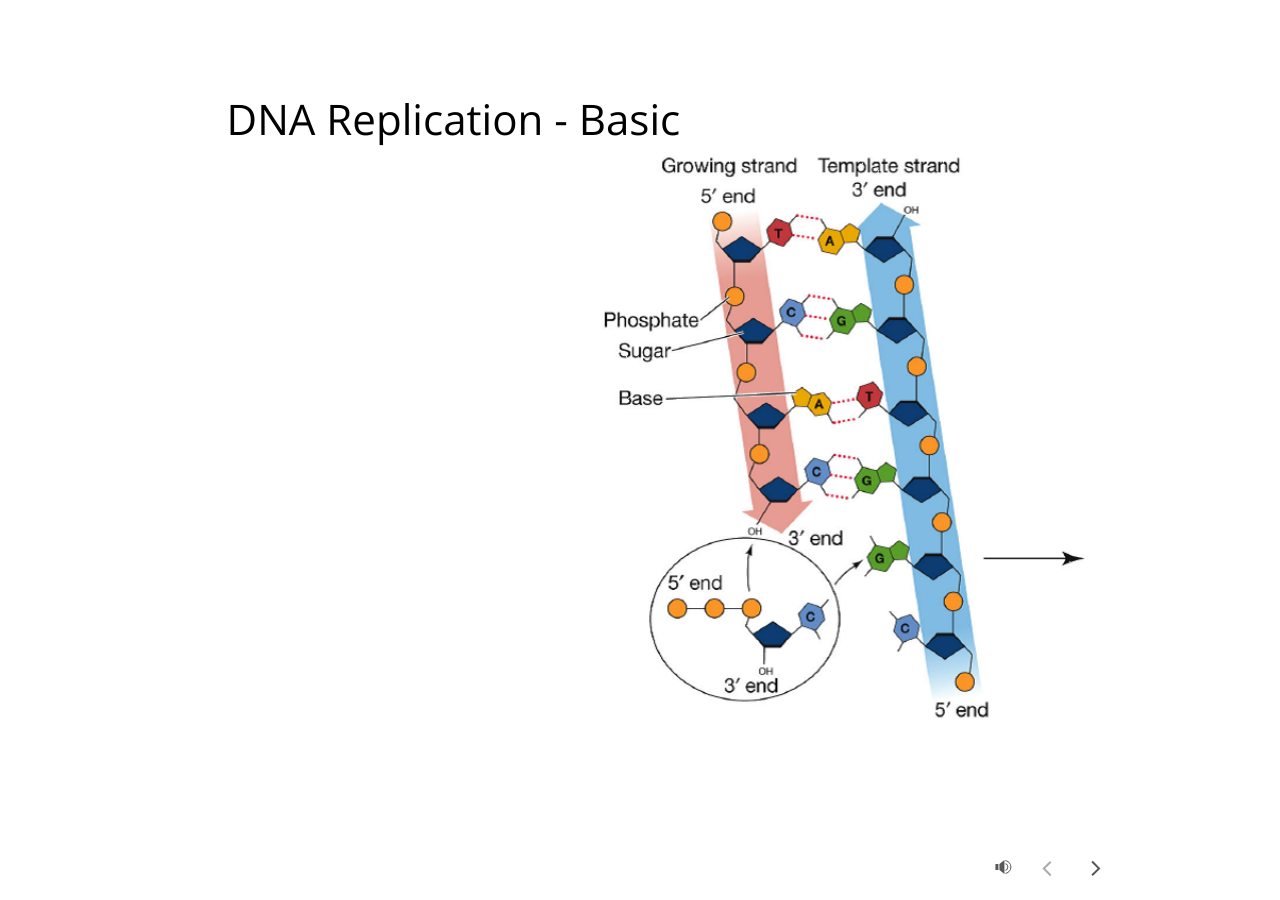
<file: index.html>
﻿<!doctype html>
<html lang="en-US">
<head>
  <meta charset="utf-8">
  <!-- Created using Storyline 360 x64 - http://www.articulate.com  -->
  <!-- version: 3.105.35604.0 -->
  <title>DNA replication - basic</title>
  <meta http-equiv="x-ua-compatible" content="IE=edge"/>
  <meta name="viewport" content="width=device-width,initial-scale=1,user-scalable=no,shrink-to-fit=no,minimal-ui"/>
  <meta name="apple-mobile-web-app-capable" content="yes"/>
  <style>
    html, body { height: 100%; padding: 0; margin: 0 }
    #app { height: 100%; width: 100%; }
  </style>

  <script>
    window.DS = {};
    window.globals = {
      DATA_PATH_BASE: '',
      HAS_FRAME: true,
      HAS_SLIDE: true,

      lmsPresent: false,
      tinCanPresent: false,
      cmi5Present: false,
      aoSupport: false,
      scale: 'LockedFit',
      captureRc: false,
      browserSize: 'fullscreen',
      bgColor: '#FFFFFF',
      features: 'DropInBase,MultipleQuizTracking,PlayerSizeOption',
      themeName: 'unified',
      preloaderColor: '#8C8C8C',
      suppressAnalytics: false,
      productChannel: 'stable',
      publishSource: 'storyline',
      aid: 'aid|26b34370-8166-5b2a-9367-82101724c54b',
      cid: '87185324-57ec-42d2-9aee-29ab223d9985',
      playerVersion: '3.105.35604.0',
      publishTimestamp: '2025-11-10T01:50:54.9758351Z',
      maxIosVideoElements: 10,
      connectionSettings: { message: 'You%20are%20offline.%20Trying%20to%20reconnect...', useDarkTheme: true, mode: 'disabled' },
      hasFeature: function(feature) {
        return this.features.split(',').includes(feature);
      },
      
      parseParams: function(qs) {
        if (window.globals.parsedParams != null) {
          return window.globals.parsedParams;
        }
        qs = (qs || window.location.search.substr(1)).split('+').join(' ');
        var params = {},
            tokens,
            re = /[?&]?([^=]+)=([^&]*)/g;

        while (tokens = re.exec(qs)) {
          params[decodeURIComponent(tokens[1]).trim()] =
            decodeURIComponent(tokens[2]).trim();
        }
        window.globals.parsedParams = params;
        return params;
      }

    };

    if (window.flagsUnderTest != null) {
      window.globals.features = window.flagsUnderTest.reduce((accum, feature) => {
        if (!accum.includes(feature)) {
          accum.push(feature);
        }
        return accum;
      }, window.globals.features.split(',')).join();
    }
  </script>
  <script>
    var isIe11 = ('ActiveXObject' in window || window.MSBlobBuilder != null)
      && window.msCrypto != null && !window.ActiveXObject;
    if (isIe11) {
      window.globals.unsupportedBrowser = true;
      document.write(atob('[base64]'));
    }
  </script>

  <script>
    if (window.globals.hasFeature('Localization')) {
      
      
    }
  </script>

  
  
  <script>window.THREE = { };</script>
  
</head>
<body style="background: #FFFFFF" class="cs-HTML theme-unified">
  <!-- 360 -->
  <script>!function(){var e,i=/iPhone/i,o=/iPod/i,n=/iPad/i,t=/\biOS-universal(?:.+)Mac\b/i,r=/\bAndroid(?:.+)Mobile\b/i,a=/Android/i,d=/(?:SD4930UR|\bSilk(?:.+)Mobile\b)/i,p=/Silk/i,l=/Windows Phone/i,u=/\bWindows(?:.+)ARM\b/i,b=/BlackBerry/i,s=/BB10/i,c=/Opera Mini/i,f=/\b(CriOS|Chrome)(?:.+)Mobile/i,h=/Mobile(?:.+)Firefox\b/i,v=function(e){return void 0!==e&&"MacIntel"===e.platform&&"number"==typeof e.maxTouchPoints&&e.maxTouchPoints>1&&"undefined"==typeof MSStream};e=function(e){var m={userAgent:"",platform:"",maxTouchPoints:0};e||"undefined"==typeof navigator?"string"==typeof e?m.userAgent=e:e&&e.userAgent&&(m={userAgent:e.userAgent,platform:e.platform,maxTouchPoints:e.maxTouchPoints||0}):m={userAgent:navigator.userAgent,platform:navigator.platform,maxTouchPoints:navigator.maxTouchPoints||0};var g=m.userAgent,y=g.split("[FBAN");void 0!==y[1]&&(g=y[0]),void 0!==(y=g.split("Twitter"))[1]&&(g=y[0]);var A=function(e){return function(i){return i.test(e)}}(g),w={apple:{phone:A(i)&&!A(l),ipod:A(o),tablet:!A(i)&&(A(n)||v(m))&&!A(l),universal:A(t),device:(A(i)||A(o)||A(n)||A(t)||v(m))&&!A(l)},amazon:{phone:A(d),tablet:!A(d)&&A(p),device:A(d)||A(p)},android:{phone:!A(l)&&A(d)||!A(l)&&A(r),tablet:!A(l)&&!A(d)&&!A(r)&&(A(p)||A(a)),device:!A(l)&&(A(d)||A(p)||A(r)||A(a))||A(/\bokhttp\b/i)},windows:{phone:A(l),tablet:A(u),device:A(l)||A(u)},other:{blackberry:A(b),blackberry10:A(s),opera:A(c),firefox:A(h),chrome:A(f),device:A(b)||A(s)||A(c)||A(h)||A(f)},any:!1,phone:!1,tablet:!1};return w.any=w.apple.device||w.android.device||w.windows.device||w.other.device,w.phone=w.apple.phone||w.android.phone||w.windows.phone,w.tablet=w.apple.tablet||w.android.tablet||w.windows.tablet,w}(),"object"==typeof exports&&"undefined"!=typeof module?module.exports=e:"function"==typeof define&&define.amd?define((function(){return e})):this.isMobile=e}();
    window.isMobile.apple.tablet = window.isMobile.apple.tablet ||
      (navigator.platform === 'MacIntel' && navigator.maxTouchPoints > 1);
    window.isMobile.apple.device = window.isMobile.apple.device || window.isMobile.apple.tablet;
    window.isMobile.tablet = window.isMobile.tablet || window.isMobile.apple.tablet;
    window.isMobile.any = window.isMobile.any || window.isMobile.apple.tablet;
  </script>

  <div id="focus-sink" tabindex="-1"></div>

  <div id="preso"></div>
  <script>
    (function() {

      var classTypes = [ 'desktop', 'mobile', 'phone', 'tablet' ];

      var addDeviceClasses = function(prefix, testObj) {
        var curr, i;
        for (i = 0; i < classTypes.length; i++) {
          curr = classTypes[i];
          if (testObj[curr]) {
            document.body.classList.add(prefix + curr);
          }
        }
      };

      var params = window.globals.parseParams(),
          isDevicePreview = params.devicepreview === '1',
          isPhoneOverride = params.deviceType === 'phone' || (isDevicePreview && params.phone == '1'),
          isTabletOverride = (params.deviceType === 'tablet' || isDevicePreview) && !isPhoneOverride,
          isMobileOverride = isPhoneOverride || isTabletOverride;

      var deviceView = {
        desktop: !window.isMobile.any && !isMobileOverride,
        mobile: window.isMobile.any || isMobileOverride,
        phone: isPhoneOverride || (window.isMobile.phone && !isTabletOverride),
        tablet: isTabletOverride || window.isMobile.tablet
      };

      window.globals.deviceView = deviceView;
      window.isMobile.desktop = !window.isMobile.any;
      window.isMobile.mobile = window.isMobile.any;

      addDeviceClasses('view-', deviceView);

    })();
  </script>
  
  <script src='story_content/triggers.js' type=text/javascript></script>
<script src='story_content/user.js' type=text/javascript></script>
  <div class="slide-loader"></div>

  <script>
    var doc = document, loader = doc.body.querySelector('.slide-loader'); [ 1, 2, 3 ].forEach(function(n) { var d = doc.createElement('div'); d.style.backgroundColor = window.globals.preloaderColor; d.classList.add('mobile-loader-dot'); d.classList.add('dot' + n); loader.appendChild(d); });
  </script>

  <div class="mobile-load-title-overlay" style="display: none">
    <div class="mobile-load-title">DNA replication - basic</div>
  </div>

  <div class="mobile-chrome-warning"></div>

  
<style>
  .warn-connection-dialog {
    display: none;
    background: transparent;
    pointer-events: all;
    position: fixed;
    left: 0;
    top: 0;
    width: 100%;
    height: 100%;
    z-index: 999;
  }

  .warn-connection-content {
    pointer-events: all;
    border-radius: 4px;
    background: white;
    border: 1px solid #E7E7E7;
    color: #333333;
    box-shadow: 0 2px 4px rgba(0, 0, 0, 0.25);
    transition: all 150ms ease-out;
    position: absolute;
    white-space: nowrap;
  }

  .view-phone.is-landscape .warn-connection-content {
    left: 23px;
    bottom: 23px;
  }

  .view-tablet.is-landscape .warn-connection-content {
    left: 50%;
    top: 20px;
    transform: translateX(-50%);
  }

  .view-mobile.is-portrait .warn-connection-content {
    transform: translate(-50%, calc(-100% - 15px));
  }

  .warn-connection-content p {
    display: inline-block;
    margin: 0 8px 0 0;
    line-height: 33px;
    font-size: 11px;
  }

  .warn-connection-content svg {
    position: relative;
    vertical-align: middle;
    margin: 0 2px 2px 8px;
  }

  .view-desktop .warn-connection-content {
    left: 1.5em;
    bottom: 1.5em;
  }

  .view-desktop .warn-connection-content p {
    font-size: 1.1em;
  }

  .is-offline .warn-connection-dialog {
    display: block;
  }

  .is-offline .cs-panel * {
    pointer-events: none !important;
  }

  .is-offline .cs-panel {
    pointer-events: all !important;
  }

  .is-offline #nav-controls * {
    pointer-events: none !important;
  }

  .is-offline #nav-controls {
    pointer-events: all !important;
  }
</style>

<div class="warn-connection-dialog" role="alertdialog" aria-modal="true" tabindex="0" aria-labelledby="warn-connection-message">
  <div class="warn-connection-content">
    <svg width="17" height="15" viewBox="0 0 17 15" xmlns="http://www.w3.org/2000/svg">
      <path fill="#8F0000" stroke="white" d="M16.07,12.98 L15.88,12.23 L9.51,1.21 C8.97,0.26,7.6,0.26,7.06,1.21 L0.69,12.23 C0.15,13.16,0.81,14.36,1.91,14.36 H14.65 C15.47,14.36,16.05,13.7,16.07,12.98 Z"/>
      <path fill="white" stroke="white" d="M8.58,5.5 C8.35,5.28,8.5,5.35,8.21,5.32 C8.09,5.35,7.97,5.49,7.96,5.67 C7.97,5.79,7.98,5.92,7.98,6.04 L7.98,6.04 C7.99,6.17,8,6.31,8.01,6.43 L8.01,6.44 C8.03,6.92,8.06,7.41,8.09,7.9 L8.09,7.9 C8.12,8.39,8.14,8.88,8.17,9.37 C8.17,9.39,8.18,9.42,8.2,9.44 C8.23,9.46,8.25,9.47,8.28,9.47 C8.31,9.47,8.34,9.46,8.35,9.44 C8.37,9.43,8.38,9.4,8.39,9.35 L8.39,9.34 C8.39,9.24,8.4,9.15,8.4,9.05 L8.4,9.05 C8.41,8.96,8.41,8.86,8.42,8.75 C8.43,8.44,8.45,8.12,8.47,7.81 L8.47,7.81 C8.49,7.49,8.51,7.18,8.53,6.87 C8.55,6.46,8.56,6.05,8.59,5.64 L8.6,5.62 C8.6,5.57,8.59,5.53,8.58,5.5 L8.21,5.32 Z"/>
      <circle fill="white" stroke="white" cx="8.3" cy="11.35" r="0.3"/>
    </svg>
    <p id="warn-connection-message">You are offline. Trying to reconnect...</p>
  </div>
</div>

<script>
  (function() {
    window.DS.connection = {
      warningShown: false,
      assets: {},
      loadingAssetGroup: false,
      retryDelay: 500
    };

    var connectionSettings = window.globals.connectionSettings || {};

    var useConnectionMessages = window.AbortController != null &&
      window.location.protocol != 'file:' &&
      connectionSettings.mode === 'normal';

    window.DS.connection.useConnectionMessages = useConnectionMessages;

    var assetCount = 0;
    var checkLoadedId;


    if (useConnectionMessages && connectionSettings != null) {
      var contentEl = document.querySelector('.warn-connection-content');
      var messageEl = contentEl.querySelector('p');

      if (connectionSettings.useDarkTheme) {
        contentEl.style.borderColor = '#BABBBA';
        contentEl.style.backgroundColor = '#282828';
        contentEl.style.color = '#FFFFFF';
      }

      if (connectionSettings.message != null) {
        messageEl.textContent = window.decodeURIComponent(connectionSettings.message);
      }
    }

    function checkAssetsReady() {
      for (var i in DS.connection.assets) {
        if (!DS.connection.assets[i].success) {
          return false;
        }
      }
      return true;
    }

    function stopAssetGroup() {
      if (!useConnectionMessages) { return; }

      assetCount = 0;

      DS.connection.oldAssetGroup = DS.connection.assets;
      DS.connection.assets = {};
      DS.connection.loadingAssetGroup = false;
      clearInterval(checkLoadedId);
    }

    function startAssetGroup() {
      if (!useConnectionMessages) { return; }
      var ticks = 0;
      clearInterval(checkLoadedId);
      checkLoadedId = setInterval(function() {
        var loaded = 0;
        if (assetCount === 0 && loaded === 0) {
          clearInterval(checkLoadedId);
          return;
        }

        for (var i in DS.connection.assets) {
          if (DS.connection.assets[i].success) {
            loaded++;
          }
        }

        if (assetCount === loaded && checkAssetsReady()) {
          for (var i in DS.connection.assets) {
            if (DS.connection.assets[i].action) {
              DS.connection.assets[i].action();
            }
          }
          hideWarning();
          stopAssetGroup();
        }
      }, 100)
    }

    function requiredAsset(url, action, retry, type) {
      if (!useConnectionMessages) { return; }
      if (DS.connection.assets[url]) { return; }

      DS.connection.assets[url] = {
        success: false, action: action, retry: retry, type: type
      };
      assetCount = Object.keys(DS.connection.assets).length;
      if (!DS.connection.loadingAssetGroup) {
        startAssetGroup();
      }
      DS.connection.loadingAssetGroup = true;
    }

    function assetLoaded(url) {
      if (!useConnectionMessages) { return; }
      if (DS.connection.assets[url]) {
        DS.connection.assets[url].success = true;
      }
    }

    function assetFailed(url) {
      if (!useConnectionMessages) { return; }
      if (!DS.connection.assets[url]) {
        if (/\.js$/.test(url) && url.indexOf('transcripts') === -1) {
          setTimeout(function() {
            if (DS.connection.lastSlideLoaded != null) {
              DS.connection.lastSlideLoaded();
            }
          }, DS.connection.retryDelay);
        }
        return;
      }
      if (!DS.connection.warningShown) { showWarning(); }
      if (DS.connection.assets[url].retry) {
        setTimeout(function() {
          if (!DS.connection.assets[url].success) {
            DS.connection.assets[url].retry()
          }
        }, DS.connection.retryDelay);
      }
    }

    function hideWarning() {
      document.body.classList.remove('is-offline');
      DS.connection.warningShown = false;
      enableKeys();
    }
    DS.connection.hideWarning = hideWarning

    function showWarning(btn) {
      document.body.classList.add('is-offline')
      DS.connection.warningShown = true;
      updateWarningPosition();
      disableKeys();
    }

    function updateWarningPosition() {
      if (!DS.connection.warningShown) {
        return;
      }

      var isPortrait = document.body.classList.contains('is-portrait');
      var isMobile = document.body.classList.contains('view-mobile');
      var warningEl = document.querySelector('.warn-connection-content');

      if (isPortrait && isMobile) {
        var slide = document.querySelector('.primary-slide');
        var slideRect = slide != null
          ? slide.getBoundingClientRect()
          : { top: window.innerHeight, left: 0, width: window.innerWidth };

        warningEl.style.top = `${slideRect.top}px`
        warningEl.style.left = `${slideRect.left + slideRect.width / 2}px`
      } else {
        warningEl.style.top = null;
        warningEl.style.left = null;
      }

      window.requestAnimationFrame(updateWarningPosition);
    }

    function onDisableKeyDown(e) {
      e.preventDefault();
      e.stopImmediatePropagation();
    }

    function onDisableKeyUp(e) {
      e.preventDefault();
      e.stopImmediatePropagation();
    }

    var accStyle = document.createElement('style');
    var warnDialogEl = document.querySelector('.warn-connection-dialog');

    function disableKeys() {
      if (DS.views && DS.views.nsStack && DS.views.nsStack.length === 1) {
        DS.views.nsStack[0].tabReachable = false
        DS.views.nsStack[0].updateTabIndex(true);
      }

      accStyle.innerHTML = '.acc-shadow-dom { display: none; }';
      document.body.appendChild(accStyle);

      warnDialogEl.parentNode.append(warnDialogEl);
      warnDialogEl.focus();
    }

    function enableKeys() {
      accStyle.remove();
      if (DS.views && DS.views.nsStack && DS.views.nsStack.length === 1 && DS.views.nsStack[0].name === '_frame') {
        DS.views.nsStack[0].tabReachable = true;
        DS.views.nsStack[0].updateTabIndex();
      }
    }

    // these will all be noops if the feature flag isn't set in
    // the data and `window.globals.features`
    DS.connection.requiredAsset = requiredAsset;
    DS.connection.assetLoaded = assetLoaded;
    DS.connection.assetFailed = assetFailed;
    DS.connection.stopAssetGroup = stopAssetGroup;
    DS.connection.startAssetGroup = startAssetGroup;
  })();
</script>


  <script>
    
    if (window.autoSpider && window.vInterfaceObject) {
      document.querySelector('.mobile-load-title-overlay').style.display = 'none';
    }
  </script>

  

  <link rel="stylesheet" href="html5/data/css/output.min.css" data-noprefix/>
</body>
<script src="html5/lib/scripts/bootstrapper.min.js"></script>
</html>
</file>
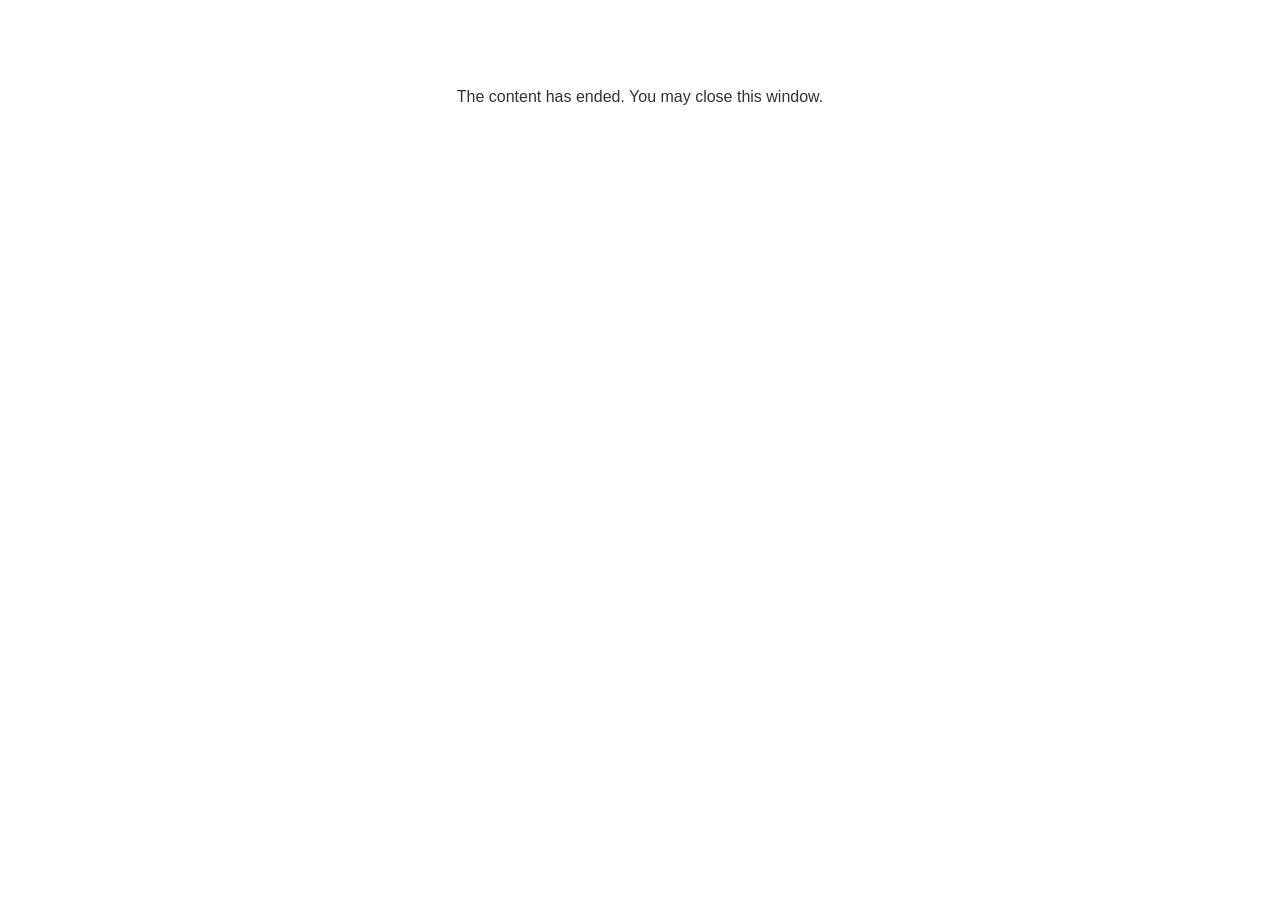
<file: lms/goodbye.html>
<!doctype html>
<html>
<body style="background-color: #ffffff;">

<p role="alert" style="color: #333333;font-family: Open Sans, articulate, tahoma, arial;font-size: medium;text-align: center;">
<br><br><br><br>
The content has ended. You may close this window.
</p>

</body>
</html>
</file>
<file: html5/data/css/output.min.css>
@font-face {
  font-family: 'Open SansBold CharsBold329F1913';
  src: url('[data-uri]');
  font-style: normal;
  font-weight: normal;
}
@font-face {
  font-family: 'Open Sans Charset1_ 6628B0B2DB4';
  src: url('[data-uri]');
  font-style: normal;
  font-weight: normal;
}
@font-face {
  font-family: 'Open SansItalic CItalicEB972D22';
  src: url('[data-uri]');
  font-style: normal;
  font-weight: normal;
}
@font-face {
  font-family: 'Open Sans Charset0_v9TY33EDE6F2';
  src: url('[data-uri]');
  font-style: normal;
  font-weight: normal;
}
@font-face {
  font-family: 'Open SansBold CharsBoldE47A47C6';
  src: url('[data-uri]');
  font-style: normal;
  font-weight: normal;
}
@font-face {
  font-family: 'Open SansItalic CItalicC6FA076B';
  src: url('[data-uri]');
  font-style: normal;
  font-weight: normal;
}
.cs-HTML {
  background: rgba(255, 255, 255, 1);
}
.cs-pxabnsnfns00000000101 .cs-infopanel  {
  box-shadow: 0 1px 0 rgba(0, 0, 0, 0);
  background: rgba(255, 255, 255, 1);
}
.cs-pxabnsnfns00000000101 .cs-infopanel .cs-link {
  color: rgba(88, 88, 88, 1);
}
.cs-pxabnsnfns00000000101 .cs-infopanel .cs-link:hover {
  color: rgba(255, 255, 255, 1);
}
.cs-pxabnsnfns00000000101 .cs-infopanel .cs-name {
  color: rgba(68, 68, 68, 1);
}
.cs-pxabnsnfns00000000101 .cs-infopanel .cs-title {
  color: rgba(153, 153, 153, 1);
}
.cs-pxabnsnfns00000000101 .cs-infopanelpopup  {
  box-shadow: 0 1px 0 rgba(0, 0, 0, 0);
  background: rgba(0, 0, 0, 0);
}
.cs-pxabnsnfns00000000101 .cs-infopanelpopup .cs-link {
  color: rgba(255, 0, 0, 1);
}
.cs-pxabnsnfns00000000101 .cs-infopanelpopup .cs-link:hover {
  color: rgba(255, 255, 255, 1);
}
.cs-pxabnsnfns00000000101 .cs-infopanelpopup .cs-name {
  color: rgba(255, 255, 255, 1);
}
.cs-pxabnsnfns00000000101 .cs-infopanelpopup .cs-bio {
  color: rgba(88, 88, 88, 1);
}
.cs-pxabnsnfns00000000101 .cs-timer  {
  color: rgba(88, 88, 88, 1);
}
.cs-pxabnsnfns00000000101 .cs-duration stop:first-child {
  stop-color: rgba(220, 220, 220, 1);
}
.cs-pxabnsnfns00000000101 .cs-duration stop:last-child {
  stop-color: rgba(220, 220, 220, 1);
}
.cs-pxabnsnfns00000000101 .cs-elapsed stop:first-child {
  stop-color: rgba(254, 227, 71, 1);
}
.cs-pxabnsnfns00000000101 .cs-elapsed stop:last-child {
  stop-color: rgba(254, 227, 71, 1);
}
.cs-pxabnsnfns00000000101 .cs-timer .cs-pie .cs-innerstroke {
  stroke: rgba(199, 199, 199, 1);
}
.cs-pxabnsnfns00000000101 .cs-timer .cs-pie .cs-innerborder {
  stroke: rgba(255, 255, 255, 1);
}
.cs-pxabnsnfns00000000101 .cs-window  {
  box-shadow: 0 8px 5px rgba(0, 0, 0, 0.2);
  border-color: rgba(49, 99, 0, 1);
  background: rgba(250, 250, 250, 1);
  color: rgba(70, 70, 70, 1);
}
.cs-pxabnsnfns00000000101 .cs-window .cs-diva {
  border-color: rgba(0, 0, 0, 0);
}
.cs-pxabnsnfns00000000101 .cs-window .cs-divb {
  border-color: rgba(0, 0, 0, 0);
}
.cs-pxabnsnfns00000000101 .cs-editor .cs-editor-slide {
  color: rgba(255, 255, 255, 1);
}
.cs-pxabnsnfns00000000101 .cs-editor .cs-editor-html {
  color: rgba(70, 70, 70, 1);
}
.cs-pxabnsnfns00000000101 .cs-editor .cs-editor-button {
  text-shadow: 0 1px 0 rgba(0, 0, 0, 0);
  color: rgba(255, 255, 255, 1);
  border-color: rgba(33, 68, 0, 1);
  background: rgba(60, 124, 0, 1);
}
.cs-pxabnsnfns00000000101 .cs-editor .cs-editor-button:hover {
  background: rgba(66, 142, 0, 1);
}
.cs-pxabnsnfns00000000101 .cs-editor .cs-editor-button:active {
  background: rgba(46, 93, 0, 1);
}
.cs-pxabnsnfns00000000101 .cs-listitem  {
  color: rgba(70, 70, 70, 1);
  border-color: none;
  border: 1px solid transparent;
}
.cs-pxabnsnfns00000000101 .cs-listitem:hover {
  background: rgba(0, 0, 0, 0.05);
  border-color: rgba(142, 143, 142, 1) !important;
  border-width: 1px;
  border-radius: 2px;
  border-style: solid;
  box-sizing: border-box;
}
.cs-pxabnsnfns00000000101 .cs-listitem.hover {
  background: rgba(0, 0, 0, 0.05);
  border-color: rgba(142, 143, 142, 1) !important;
  border-width: 1px;
  border-radius: 2px;
  border-style: solid;
  box-sizing: border-box;
}
.cs-pxabnsnfns00000000101 .cs-glossary  {
  color: rgba(70, 70, 70, 1);
}
.cs-pxabnsnfns00000000101 .cs-glossary .cs-scrolling-panel {
  background: rgba(0, 0, 0, 0);
}
.cs-pxabnsnfns00000000101 .cs-glossary .cs-term.cs-selected .cs-choice-list-trigger {
  color: rgba(255, 255, 255, 1);
  background: rgba(255, 255, 255, 1);
}
.cs-pxabnsnfns00000000101 .cs-glossary .cs-term.cs-selected .cs-choice-list-trigger:focus {
  color: rgba(255, 255, 255, 1);
  background: rgba(255, 255, 255, 1);
}
.cs-pxabnsnfns00000000101 .cs-glossary .cs-term:hover .cs-choice-list-trigger {
  background: rgba(70, 70, 70, 1);
}
.cs-pxabnsnfns00000000101 .cs-glossary .cs-term.hover .cs-choice-list-trigger {
  background: rgba(70, 70, 70, 1);
}
.cs-pxabnsnfns00000000101 .cs-glossary .cs-term .cs-choice-list-trigger:focus {
  background: rgba(70, 70, 70, 1);
}
.cs-pxabnsnfns00000000101 .cs-glossary .cs-diva {
  border-color: rgba(0, 0, 0, 0);
}
.cs-pxabnsnfns00000000101 .cs-glossary .cs-divb {
  border-color: rgba(0, 0, 0, 0);
}
.cs-pxabnsnfns00000000101 .cs-glossary .cs-divc {
  border-color: rgba(0, 0, 0, 0);
}
.cs-pxabnsnfns00000000101 .cs-glossary .cs-heading {
  color: rgba(44, 47, 48, 1);
  font-weight: 700;
}
.note-content p span {
  color: rgba(70, 70, 70, 1);
  line-height: 1.4em;
  font-size: 103.769%;
}
.cs-pxabnsnfns00000000101 .cs-resource .cs-separator {
  border-color: rgba(0, 0, 0, 0);
}
.cs-pxabnsnfns00000000101 .cs-outline  {
  color: rgba(45, 45, 45, 1);
}
.cs-pxabnsnfns00000000101 .cs-outline .cs-diva {
  border-color: rgba(0, 0, 0, 0);
}
.cs-pxabnsnfns00000000101 .cs-outline .cs-divb {
  border-color: rgba(0, 0, 0, 0);
}
.cs-pxabnsnfns00000000101 .cs-outline .cs-divc {
  border-color: rgba(0, 0, 0, 0);
}
.cs-pxabnsnfns00000000101 .cs-outline .cs-search-filter:hover {
  color: rgba(0, 0, 0, 0);
}
.cs-pxabnsnfns00000000101 .cs-outline .cs-search-filter.hover {
  color: rgba(0, 0, 0, 0);
}
.cs-pxabnsnfns00000000101 .cs-transcript  {
  color: rgba(255, 255, 255, 1);
}
.cs-pxabnsnfns00000000101 .cs-transcript .cs-div {
  border-color: rgba(0, 0, 0, 0);
}
.cs-pxabnsnfns00000000101 .cs-tabs:not(.topmenu-item) {
  color: rgba(39, 43, 44, 1);
}
.cs-pxabnsnfns00000000101 .cs-tabs .cs-inner-button:not(.topmenu-item) {
  text-shadow: 0 1px 0 rgba(0, 0, 0, 0);
}
.cs-pxabnsnfns00000000101 .cs-tabs:hover:not(.topmenu-item) {
  color: rgba(39, 43, 44, 1);
}
.cs-pxabnsnfns00000000101 .cs-tabs.cs-selected {
  background: rgba(0, 0, 0, 0);
  color: rgba(39, 43, 44, 1);
}
.cs-pxabnsnfns00000000101 .cs-seekcontrol  {
  background: rgba(0, 0, 0, 0);
  border-color: rgba(0, 0, 0, 0);
}
.cs-pxabnsnfns00000000101 .cs-seekcontrol .cs-button:hover .cs-icon {
  fill: rgba(255, 255, 255, 1);
}
.cs-pxabnsnfns00000000101 .cs-seekcontrol .cs-button.hover .cs-icon {
  fill: rgba(255, 255, 255, 1);
}
.cs-pxabnsnfns00000000101 .cs-seekcontrol .cs-button .cs-icon-shadow {
  fill: rgba(0, 0, 0, 0);
}
.cs-pxabnsnfns00000000101 .cs-seekcontrol .cs-button .cs-icon {
  fill: rgba(140, 140, 140, 1);
}
.cs-pxabnsnfns00000000101 .cs-seekcontrol .cs-seek .cs-fill {
  background: rgba(255, 255, 255, 0.6);
}
.cs-pxabnsnfns00000000101 .cs-seekcontrol .cs-seek {
  background: rgba(142, 143, 142, 1);
  border-color: rgba(0, 0, 0, 0);
}
.cs-pxabnsnfns00000000101 .cs-searchinput .cs-input {
  color: rgba(70, 70, 70, 1);
  border-color: rgba(0, 0, 0, 0);
  background: rgba(0, 0, 0, 0.05);
}
.cs-pxabnsnfns00000000101 .cs-searchinput .cs-input:focus {
  color: rgba(44, 47, 48, 1);
  background: rgba(41, 41, 41, 1);
}
.cs-pxabnsnfns00000000101 .cs-searchinput .cs-input:hover {
  box-shadow: inset 0 0 1px 0 rgba(69, 126, 19, 0);
}
.cs-pxabnsnfns00000000101 .cs-searchinput .cs-input.hover {
  box-shadow: inset 0 0 1px 0 rgba(69, 126, 19, 0);
}
.cs-pxabnsnfns00000000101 .cs-searchinput .cs-button .cs-icon {
  fill: rgba(88, 88, 88, 1);
}
.cs-pxabnsnfns00000000101 .cs-searchinput .cs-button:hover {
  fill: rgba(63, 133, 0, 1);
}
.cs-pxabnsnfns00000000101 .cs-searchinput .cs-button.hover {
  fill: rgba(63, 133, 0, 1);
}
.cs-pxabnsnfns00000000101 .cs-menu  {
  box-shadow: 0 1px 0 rgba(0, 0, 0, 0);
  background: rgba(250, 250, 250, 1);
}
.cs-pxabnsnfns00000000101 .cs-topmenu-item.active .cs-tab {
  background: rgba(250, 250, 250, 1);
}
.cs-pxabnsnfns00000000101 .cs-logo  {
  box-shadow: 0 1px 0 rgba(37, 75, 0, 1);
  background: rgba(255, 255, 255, 0);
}
.cs-pxabnsnfns00000000101 .cs-checkbox  {
  color: rgba(255, 255, 255, 1);
}
.cs-pxabnsnfns00000000101 .cs-checkbox:hover {
  border-color: rgba(175, 221, 130, 1);
}
.cs-pxabnsnfns00000000101 .cs-checkbox.hover {
  border-color: rgba(175, 221, 130, 1);
}
.cs-pxabnsnfns00000000101 .cs-checkbox .cs-box {
  color: rgba(255, 255, 255, 1);
  border-color: rgba(42, 83, 0, 1);
}
.cs-pxabnsnfns00000000101 .cs-checkbox .cs-box:checked::after {
  color: rgba(43, 196, 0, 1);
}
.cs-pxabnsnfns00000000101 .cs-button  {
  text-shadow: 0 1px 0 rgba(0, 0, 0, 0);
  color: rgba(88, 88, 88, 1);
  border-color: rgba(0, 0, 0, 0);
  background: rgba(0, 0, 0, 0);
  box-shadow: 0 1px 0 rgba(0, 0, 0, 0);
}
.cs-pxabnsnfns00000000101 .cs-button .cs-icon {
  fill: rgba(88, 88, 88, 1);
}
.cs-pxabnsnfns00000000101 .cs-button .cs-icon-shadow {
  fill: rgba(0, 0, 0, 0);
}
.cs-pxabnsnfns00000000101 .cs-button:hover {
  background: rgba(39, 43, 44, 1);
}
.cs-pxabnsnfns00000000101 .cs-button.hover {
  background: rgba(39, 43, 44, 1);
}
.cs-pxabnsnfns00000000101 .cs-button:active {
  background: rgba(0, 0, 0, 0);
}
.cs-pxabnsnfns00000000101 .cs-button.cs-disabled:hover {
  background: rgba(0, 0, 0, 0);
}
.cs-pxabnsnfns00000000101 .cs-button.cs-disabled.hover {
  background: rgba(0, 0, 0, 0);
}
.cs-pxabnsnfns00000000101 .cs-button.cs-disabled:active {
  background: rgba(0, 0, 0, 0);
}
.cs-pxabnsnfns00000000101 .cs-button.cs-volume:hover {
  background: rgba(0, 0, 0, 0);
}
.cs-pxabnsnfns00000000101 .cs-button.cs-volume.hover {
  background: rgba(0, 0, 0, 0);
}
.cs-pxabnsnfns00000000101 .cs-button.cs-volume:active {
  background: rgba(0, 0, 0, 0);
}
.cs-pxabnsnfns00000000101.cs-base  {
  color: rgba(88, 88, 88, 1);
  border-color: rgba(255, 255, 255, 0);
  background: rgba(255, 255, 255, 1);
}
.cs-pxabnsnfns00000000101.cs-base .cs-separator .cs-diva {
  background: rgba(250, 250, 250, 1);
}
.cs-pxabnsnfns00000000101.cs-base .cs-separator .cs-divb {
  background: rgba(0, 0, 0, 0);
}
.cs-pxabnsnfns00000000101.cs-base .cs-topmenu-item.active .cs-tab {
  border-color: rgba(250, 250, 250, 1);
}
.cs-pxabnsnfns00000000101.cs-base .cs-topmenu-item.active .cs-panel {
  border-color: rgba(250, 250, 250, 1);
}
.cs-pxabnsnfns00000000101.cs-base .cs-left {
  background: rgba(250, 250, 250, 1);
}
.cs-pxabnsnfns00000000101.cs-base .cs-area-primary .cs-slide-container {
  background: rgba(255, 255, 255, 1);
}
.cs-pxabnsnfns00000000101.cs-base.cs-custom-theme .cs-brandhighlight-bg {
  background: rgba(72, 147, 184, 1) !important;
}
.cs-pxabnsnfns00000000101.cs-base.cs-custom-theme .cs-brandhighlight-secondary-bg {
  background: rgba(72, 147, 184, 1) !important;
}
.cs-pxabnsnfns00000000101.cs-base.cs-custom-theme .cs-brandhighlight-border {
  border-color: rgba(72, 147, 184, 1) !important;
}
.cs-pxabnsnfns00000000101.cs-base.cs-custom-theme .cs-brandhighlight-text {
  color: rgba(72, 147, 184, 1) !important;
}
.cs-pxabnsnfns00000000101.cs-base.cs-custom-theme .cs-brandhighlight-fill {
  fill: rgba(72, 147, 184, 1) !important;
}
.cs-pxabnsnfns00000000101.cs-base.cs-custom-theme .cs-listitem.cs-selected {
  background-color: rgba(0, 0, 0, 0.05) !important;
}
.cs-pxabnsnfns00000000101 .cs-volume::-moz-range-thumb {
  border-color: rgba(43, 85, 0, 1);
  box-shadow: inset 0 0 1px 0 rgba(43, 85, 0, 1);
  background: rgba(255, 255, 255, 1);
}
.cs-pxabnsnfns00000000101 .cs-volume::-ms-thumb {
  border-color: rgba(43, 85, 0, 1);
  box-shadow: inset 0 0 1px 0 rgba(43, 85, 0, 1);
  background: rgba(255, 255, 255, 1);
}
.cs-pxabnsnfns00000000101 .cs-volume::-webkit-slider-thumb {
  border-color: rgba(43, 85, 0, 1);
  box-shadow: inset 0 0 1px 0 rgba(43, 85, 0, 1);
  background: rgba(255, 255, 255, 1);
}
.cs-pxabnsnfns00000000101 .cs-volume::-moz-range-track {
  border-color: rgba(66, 140, 1, 1);
  background: rgba(142, 143, 142, 1);
}
.cs-pxabnsnfns00000000101 .cs-volume::-ms-track {
  border-color: rgba(66, 140, 1, 1);
  background: rgba(142, 143, 142, 1);
}
.cs-pxabnsnfns00000000101 .cs-volume::-webkit-slider-runnable-track {
  border-color: rgba(66, 140, 1, 1);
  background: rgba(142, 143, 142, 1);
}
body.show-focus .tab-focus-box {
  box-shadow: 0 0 0 1px rgba(255, 255, 0, 1), 0 0 0 3px rgba(0, 32, 96, 1), 0 0 5px 5px rgba(255, 255, 0, 1);
  border-color: transparent;
  outline: 2px transparent solid;
}
.skipnav {
  box-shadow: 0 0 0 1px rgba(255, 255, 0, 1), 0 0 0 3px rgba(0, 32, 96, 1), 0 0 5px 5px rgba(255, 255, 0, 1);
  border-color: transparent;
  outline: 2px transparent solid;
}
.cs-pxabnsnfns00000000101 .cs-listitem:hover {
  color: none;
}
.cs-pxabnsnfns00000000101 .cs-listitem.hover {
  color: none;
}
.cs-pxabnsnfns00000000101 .cs-listitem.cs-viewed {
  color: #464646;
}
.cs-pxabnsnfns00000000101 .cs-listitem {
  color: #464646;
}
.cs-pxabnsnfns00000000101 .cs-listitem:hover .cs-icon-carrot * {
  fill: none;
}
.cs-pxabnsnfns00000000101 .cs-listitem.hover .cs-icon-carrot * {
  fill: none;
}
.cs-pxabnsnfns00000000101 .cs-listitem .cs-icon-carrot {
  color: none;
  top: calc(3px);
}
.cs-pxabnsnfns00000000101 .cs-listitem .cs-icon-carrot .cs-shadow {
  color: #2C2F30;
}
.cs-pxabnsnfns00000000101 .item-collapsible .is-scene {
  color: #2C2F30 !important;
  font-weight: 700;
}
.cs-pxabnsnfns00000000101 .is-scene .cs-icon-carrot * {
  color: #2C2F30 !important;
  font-weight: 700;
}
.cs-pxabnsnfns00000000101 .is-scene:not(.outline-links-collapse) > a {
  color: #2C2F30;
}
.cs-pxabnsnfns00000000101 .is-scene:not(.outline-links-collapse) .cs-icon-carrot * {
  fill: none !important;
  color: #2C2F30 !important;
}
.cs-pxabnsnfns00000000101 .tabs, .cs-pxabnsnfns00000000101 .cs-logo {
  border-bottom: 1px solid rgba(142, 143, 142, 1);
}
.cs-pxabnsnfns00000000101 .area-secondary-wrapper:after {
  background-image: url('[data-uri]');
  background-size: 100%;
}
.cs-pxabnsnfns00000000101 .panel-footer {
  background: #FAFAFA;
}
.cs-pxabnsnfns00000000101 #outline-search {
  background: rgba(0, 0, 0, 0.05);
  border-color: rgba(142, 143, 142, 1);
  border-width: 1px;
  border-style: solid;
}
.cs-pxabnsnfns00000000101 .topmenu-panel #outline-search {
  background: #EAEAEA;
}
.cs-pxabnsnfns00000000101 .search-icon circle, .cs-pxabnsnfns00000000101 .search-icon path {
  stroke: #585858;
}
.cs-pxabnsnfns00000000101 #outline-search input[type   =search] {
  color: #2C2F30;
}
.cs-pxabnsnfns00000000101 #outline-search ::-webkit-input-placeholder {
  color: #464646 !important;
}
.cs-pxabnsnfns00000000101 #outline-search :-ms-input-placeholder {
  color: #464646 !important;
}
.cs-pxabnsnfns00000000101 #outline-search ::-moz-placeholder {
  color: #464646 !important;
  opacity: 1;
}
.cs-pxabnsnfns00000000101 .cs-topmenu-item.active, body:not(.is-touchable-tablet) .cs-pxabnsnfns00000000101 .cs-topmenu-item:hover {
  color: #272B2C;
}
.cs-pxabnsnfns00000000101 .cs-topmenu-item.button-tapped {
  color: #272B2C;
}
.cs-pxabnsnfns00000000101 .cs-topmenu-item.active .cs-tab, .cs-pxabnsnfns00000000101 .cs-topmenu-item .cs-tab {
  background: transparent !important;
  border: none !important;
}
.cs-pxabnsnfns00000000101 .top-tabs-drop-icon div {
  background: #585858;
}
.cs-pxabnsnfns00000000101 .cs-panel.topmenu-panel .panel-content, .cs-pxabnsnfns00000000101 .top-tabs-drop {
  background: #FAFAFA;
}
.cs-pxabnsnfns00000000101 .cs-topmenu-item.active .cs-panel {
  background: #FAFAFA;
}
.cs-pxabnsnfns00000000101 .cs-menu.topmenu-panel, .cs-pxabnsnfns00000000101 .top-tabs-drop {
  border: 1px solid rgba(250, 250, 250, 1) !important;
  border-radius: 3px;
}
.cs-pxabnsnfns00000000101 .resources .resources-list a:hover {
  background: rgba(0, 0, 0, 0.05);
}
body:not(.is-touchable-tablet) .cs-pxabnsnfns00000000101 .resources .resources-list a:hover {
  background: rgba(0, 0, 0, 0.05);
}
.cs-pxabnsnfns00000000101 .resources .resources-list a.hover {
  background: rgba(0, 0, 0, 0.05);
}
body:not(.is-touchable-tablet) .cs-pxabnsnfns00000000101 .resources .resources-list a.hover {
  background: rgba(0, 0, 0, 0.05);
}
.cs-pxabnsnfns00000000101 .resources .resources-list a.button-tapped {
  background: rgba(0, 0, 0, 0.05);
}
.cs-pxabnsnfns00000000101 .cs-icon path, .cs-pxabnsnfns00000000101 .cs-icon rect, .cs-pxabnsnfns00000000101 .cs-icon polygon, .cs-pxabnsnfns00000000101 .menu-icon-wrapper.menu-icon-wrapper-hover path {
  fill: #585858;
}
.cs-pxabnsnfns00000000101 .cs-icon .icon-stroke-only {
  fill: none !important;
  stroke: #585858 !important;
}
body:not(.is-touchable-tablet) .cs-pxabnsnfns00000000101 .cs-button:hover .cs-icon path, body:not(.is-touchable-tablet) .cs-pxabnsnfns00000000101 .cs-button:hover .cs-icon rect, body:not(.is-touchable-tablet) .cs-pxabnsnfns00000000101 .cs-button:hover .cs-icon polygon {
  fill: #272B2C;
}
body:not(.is-touchable-tablet) .cs-pxabnsnfns00000000101 .cs-tabs:hover .search-icon circle, body:not(.is-touchable-tablet) .cs-pxabnsnfns00000000101 .cs-tabs:hover .search-icon path {
  stroke: #272B2C;
}
.cs-pxabnsnfns00000000101 .cs-button.button-tapped .cs-icon path, .cs-pxabnsnfns00000000101 .cs-button.button-tapped .cs-icon rect, .cs-pxabnsnfns00000000101 .cs-button.button-tapped .cs-icon polygon {
  fill: #272B2C;
}
body:not(.is-touchable-tablet) .cs-pxabnsnfns00000000101 .cs-button:hover .cs-icon .icon-stroke-only {
  fill: none !important;
  stroke: #272B2C !important;
}
.cs-pxabnsnfns00000000101 .cs-button:button-tapped .cs-icon .icon-stroke-only {
  fill: none !important;
  stroke: #272B2C !important;
}
.cs-pxabnsnfns00000000101 .menu-icon-wrapper.menu-icon-wrapper-hover svg path {
  fill: #272B2C;
}
.floating-sidebar:not(.sidebar-closed) .cs-pxabnsnfns00000000101 #hamburger .menu-icon-wrapper svg path {
  fill: #BABBBA;
}
.floating-sidebar:not(.sidebar-closed) .cs-pxabnsnfns00000000101 #hamburger .menu-icon-wrapper.menu-icon-wrapper-hover svg path {
  fill: #F8F8F8;
}
.cs-pxabnsnfns00000000101 .volume .btn:before {
  background-image: url('[data-uri]');
}
.cs-pxabnsnfns00000000101 .volume-track {
  background: #8E8F8E;
}
.cs-pxabnsnfns00000000101 .volume-icon circle {
  stroke: #585858;
}
.cs-pxabnsnfns00000000101 .cs-settings > .settings-panel {
  background: #FAFAFA;
  border: 1px solid rgba(250, 250, 250, 1) !important;
  border-radius: 3px;
}
.cs-pxabnsnfns00000000101 .cs-settings > .panel-down-arrow {
  fill: #FAFAFA;
}
.cs-pxabnsnfns00000000101 .switch-toggle .border {
  stroke: #919191;
}
.cs-pxabnsnfns00000000101 .switch-toggle .thumb-off .thumb {
  fill: #585858;
}
.cs-pxabnsnfns00000000101 .switch-toggle .thumb-on .track {
  fill: rgba(72, 147, 184, 0.3);
}
.cs-pxabnsnfns00000000101 .switch-toggle .thumb-off .track {
  fill: rgba(233, 233, 233, 1);
}
.cs-pxabnsnfns00000000101 .switch-label {
  color: #464646;
}
.cs-pxabnsnfns00000000101 .cs-panel .scrollarea-btn:after {
  background: rgba(88, 88, 88, 0.8);
}
.scrollarea-scrollbar:hover .scrollarea-btn:after, .scrollarea-scrollbar.highlight-scrollbar .scrollarea-btn:after {
  background: rgba(88, 88, 88, 0.8);
}
.floating-sidebar .sidebar-overlay {
  background: rgba(0, 0, 0, 0.85);
}
.cs-pxabnsnfns00000000101 .overlay-message {
  background: rgba(0, 0, 0, 0.85);
}
.cs-pxabnsnfns00000000101 .top-ui-bg, .cs-pxabnsnfns00000000101 .bottom-ui-bg, .cs-pxabnsnfns00000000101 .right-ui-bg, .cs-pxabnsnfns00000000101 .left-ui-bg {
  background: rgba(255, 255, 255, 0.8);
}
.cs-pxabnsnfns00000000101 .circle-progress-bg {
  fill: #FFFFFF;
}
.cs-pxabnsnfns00000000101 .circle-progress-well {
  fill: #8E8F8E;
}
.cs-pxabnsnfns00000000101 .circle-progress-pie {
  stroke: #8E8F8E;
}
.cs-pxabnsnfns00000000101 .lightbox .option-pane {
  background: rgba(255, 255, 255, 0.8);
}
.cs-pxabnsnfns00000000101 .lightbox .option-pane:before {
  background: #FFFFFF;
}
.cs-pxabnsnfns00000000101 .message-window {
  background: #FAFAFA;
  border: 1px solid rgba(70, 70, 70, 1) !important;
  border-radius: 3px;
}
.cs-pxabnsnfns00000000101 .message-window-header p, .cs-pxabnsnfns00000000101 .message-window-text {
  color: #464646;
}
.cs-pxabnsnfns00000000101 .message-window-header p {
  border-bottom: 1px solid rgba(70, 70, 70, 1);
}
.cs-pxabnsnfns00000000101 .message-window button.slide-object-button {
  border: 1px solid rgba(70, 70, 70, 1) !important;
}
.cs-pxabnsnfns00000000101 .message-window button.slide-object-button:hover {
  background: rgba(0, 0, 0, 0.05) !important;
}
.message-window .slide-object-button tspan, .message-window .slide-object-button-text tspan {
  fill: #464646 !important;
}
body:not(.is-touchable-tablet) .cs-pxabnsnfns00000000101 .cs-button:hover .text {
  color: #272B2C;
}
.cs-pxabnsnfns00000000101 .cs-button.button-tapped .text {
  color: #272B2C;
}
.cs-pxabnsnfns00000000101.cs-base {
  background: #FFFFFF;
}
.cs-pxabnsnfns00000000101 .cs-menu {
  background: transparent;
}
.cs-pxabnsnfns00000000101 .progress-bar .progress-bar-fill:after {
  background: #4893B8 !important;
}
.cs-pxabnsnfns00000000101 .volume-dot {
  background: #4893B8 !important;
}
.fn-npnxnanbsnfns00000000101 {
  font-family: 'Open SansD6FFC9F9';
  -webkit-font-variant-ligatures: no-common-ligatures;
  font-variant-ligatures: no-common-ligatures;
}
.fn-pxabnsnfns00000000101 {
  font-family: 'Open SansD6FFC9F9';
  -webkit-font-variant-ligatures: no-common-ligatures;
  font-variant-ligatures: no-common-ligatures;
}
.fn-npxnabnsnfns00000000101 {
  font-family: 'Open SansD6FFC9F9';
  -webkit-font-variant-ligatures: no-common-ligatures;
  font-variant-ligatures: no-common-ligatures;
}
.fn-npnxnanbnsnfns00000000101 {
  font-family: 'Open SansD6FFC9F9';
  -webkit-font-variant-ligatures: no-common-ligatures;
  font-variant-ligatures: no-common-ligatures;
}
.fn-pxabnsnfns00000000100 {
  font-family: 'Open SansD6FFC9F9';
  -webkit-font-variant-ligatures: no-common-ligatures;
  font-variant-ligatures: no-common-ligatures;
}
@font-face {
  font-family: 'Open SansD6FFC9F9';
  src: url('[data-uri]');
  font-style: normal;
  font-weight: bold;
}
@font-face {
  font-family: 'Open SansD6FFC9F9';
  src: url('[data-uri]');
  font-style: normal;
  font-weight: normal;
}
.cs-ResumePromptSlide .cs-5jgmjPFY0sG-ResumePromptSlide-btn0 {
  color: rgba(255, 255, 255, 1);
  border-color: rgba(33, 68, 0, 1);
  background: rgba(60, 124, 0, 1);
  text-shadow: 0 1px 0 rgba(0, 0, 0, 0);
}
.cs-ResumePromptSlide .cs-5jgmjPFY0sG-ResumePromptSlide-btn0 .cs-html {
  color: rgba(70, 70, 70, 1);
}
.cs-ResumePromptSlide .cs-5jgmjPFY0sG-ResumePromptSlide-btn0 .cs-slide {
  border-color: rgba(255, 255, 255, 1);
}
.cs-ResumePromptSlide .cs-5jgmjPFY0sG-ResumePromptSlide-btn0:hover {
  background: rgba(66, 142, 0, 1);
}
.cs-ResumePromptSlide .cs-5jgmjPFY0sG-ResumePromptSlide-btn0:active {
  background: rgba(46, 93, 0, 1);
}
.cs-ResumePromptSlide .cs-5jgmjPFY0sG-ResumePromptSlide-btn1 {
  color: rgba(255, 255, 255, 1);
  border-color: rgba(33, 68, 0, 1);
  background: rgba(60, 124, 0, 1);
  text-shadow: 0 1px 0 rgba(0, 0, 0, 0);
}
.cs-ResumePromptSlide .cs-5jgmjPFY0sG-ResumePromptSlide-btn1 .cs-html {
  color: rgba(70, 70, 70, 1);
}
.cs-ResumePromptSlide .cs-5jgmjPFY0sG-ResumePromptSlide-btn1 .cs-slide {
  border-color: rgba(255, 255, 255, 1);
}
.cs-ResumePromptSlide .cs-5jgmjPFY0sG-ResumePromptSlide-btn1:hover {
  background: rgba(66, 142, 0, 1);
}
.cs-ResumePromptSlide .cs-5jgmjPFY0sG-ResumePromptSlide-btn1:active {
  background: rgba(46, 93, 0, 1);
}
.cs-ExternalInterfaceErrorSlide .cs-buttonOK {
  color: rgba(255, 255, 255, 1);
  border-color: rgba(33, 68, 0, 1);
  background: rgba(60, 124, 0, 1);
  text-shadow: 0 1px 0 rgba(0, 0, 0, 0);
}
.cs-ExternalInterfaceErrorSlide .cs-buttonOK .cs-html {
  color: rgba(70, 70, 70, 1);
}
.cs-ExternalInterfaceErrorSlide .cs-buttonOK .cs-slide {
  border-color: rgba(255, 255, 255, 1);
}
.cs-ExternalInterfaceErrorSlide .cs-buttonOK:hover {
  background: rgba(66, 142, 0, 1);
}
.cs-ExternalInterfaceErrorSlide .cs-buttonOK:active {
  background: rgba(46, 93, 0, 1);
}
</file>
